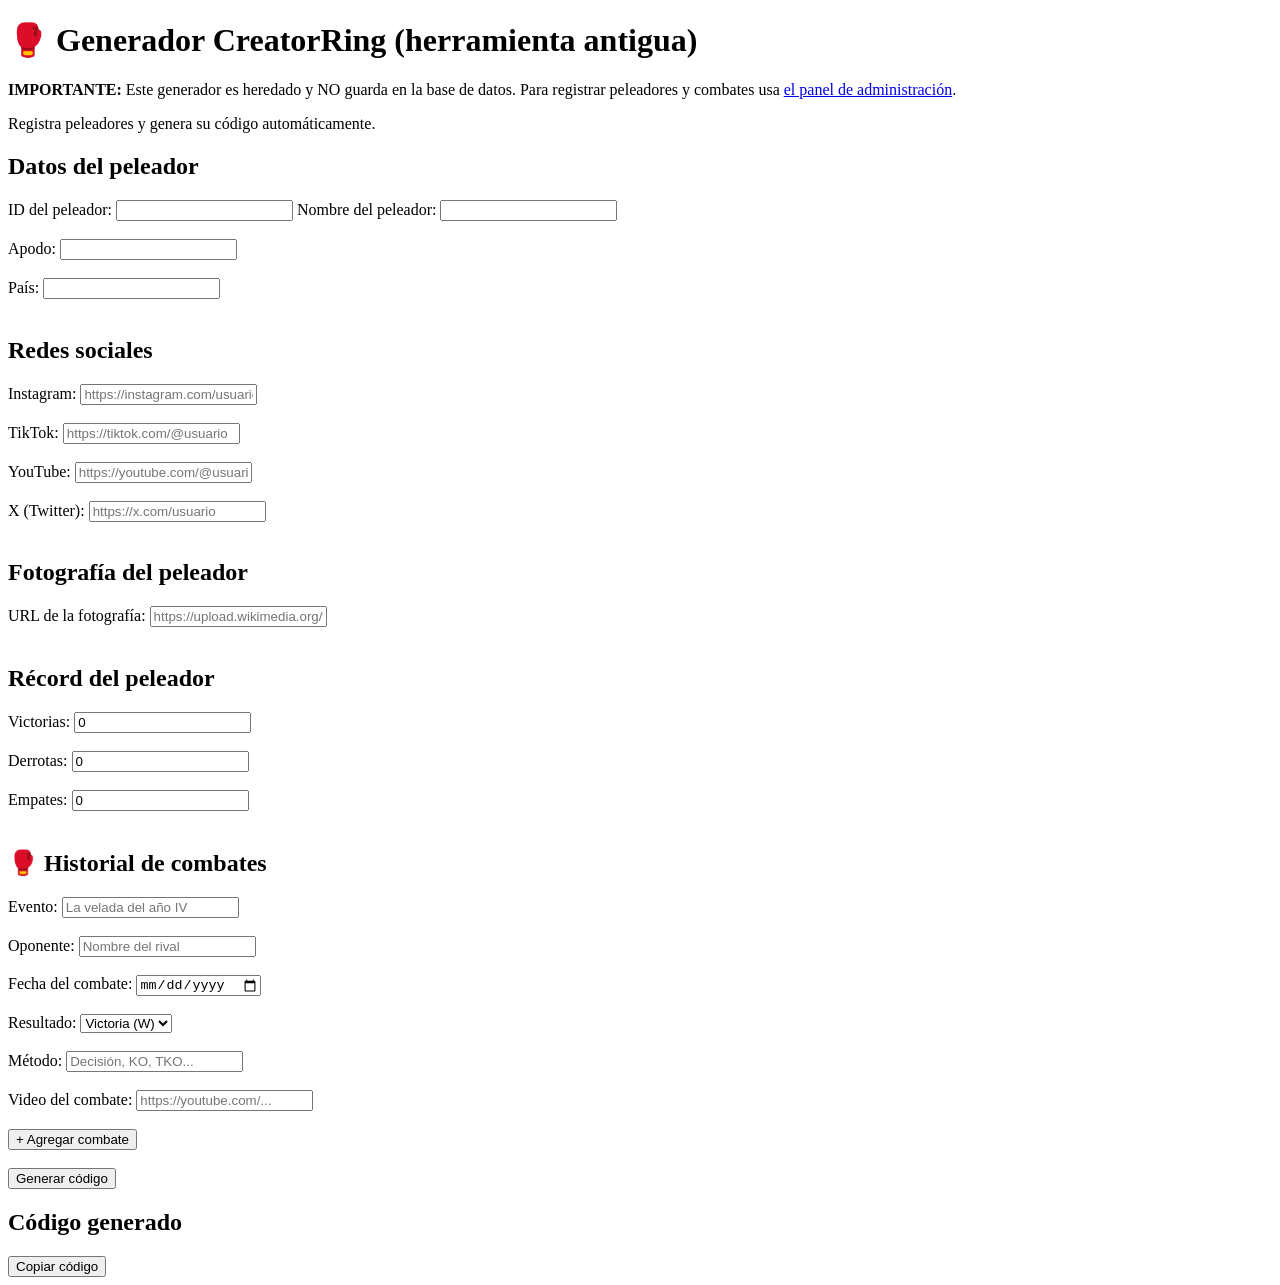
<file: admin/generador.html>
<!doctype html>
<html lang="es">
  <head>
    <meta charset="UTF-8" />
    <meta name="viewport" content="width=device-width, initial-scale=1.0" />
    <title>Generador | CreatorRing</title>
  </head>
  <body>
    <h1>🥊 Generador CreatorRing (herramienta antigua)</h1>
    <!-- Solo genera texto JSON; no autentica ni registra nada en Supabase. -->
    <p><strong>IMPORTANTE:</strong> Este generador es heredado y NO guarda en la base de datos.
    Para registrar peleadores y combates usa <a href="login.html">el panel de administración</a>.</p>
    <p>Registra peleadores y genera su código automáticamente.</p>

    <h2>Datos del peleador</h2>

    <form id="formPeleador">
      <label for="id">ID del peleador:</label>
      <input type="text" id="id" required />
      <label for="nombre">Nombre del peleador:</label>
      <input type="text" id="nombre" />

      <br /><br />

      <label for="alias">Apodo:</label>
      <input type="text" id="alias" />

      <br /><br />

      <label for="pais">País:</label>
      <input type="text" id="pais" required />

      <br /><br />

      <h2>Redes sociales</h2>

      <label for="instagram">Instagram:</label>
      <input
        type="url"
        id="instagram"
        placeholder="https://instagram.com/usuario"
      />

      <br /><br />

      <label for="tiktok">TikTok:</label>
      <input type="url" id="tiktok" placeholder="https://tiktok.com/@usuario" />

      <br /><br />

      <label for="youtube">YouTube:</label>
      <input
        type="url"
        id="youtube"
        placeholder="https://youtube.com/@usuario"
      />

      <br /><br />

      <label for="twitter">X (Twitter):</label>
      <input type="url" id="twitter" placeholder="https://x.com/usuario" />

      <br /><br />

      <h2>Fotografía del peleador</h2>

      <label for="foto">URL de la fotografía:</label>
      <input
        type="url"
        id="foto"
        placeholder="https://upload.wikimedia.org/wikipedia/commons/7/7c/Profile_avatar_placeholder_large.png"
      />

      <br /><br />

      <h2>Récord del peleador</h2>

      <label for="victorias">Victorias:</label>
      <input type="number" id="victorias" min="0" value="0" />

      <br /><br />

      <label for="derrotas">Derrotas:</label>
      <input type="number" id="derrotas" min="0" value="0" />

      <br /><br />

      <label for="empates">Empates:</label>
      <input type="number" id="empates" min="0" value="0" />

      <br /><br />

      <h2>🥊 Historial de combates</h2>

      <div id="formCombate">
        <label for="evento">Evento:</label>
        <input type="text" id="evento" placeholder="La velada del año IV" />

        <br /><br />

        <label for="oponente">Oponente:</label>
        <input type="text" id="oponente" placeholder="Nombre del rival" />

        <br /><br />

        <label for="fecha">Fecha del combate:</label>
        <input type="date" id="fecha" />

        <br /><br />

        <label for="resultadoCombate">Resultado:</label>
        <select id="resultadoCombate">
          <option value="W">Victoria (W)</option>
          <option value="L">Derrota (L)</option>
          <option value="D">Empate (D)</option>
        </select>

        <br /><br />

        <label for="metodo">Método:</label>
        <input type="text" id="metodo" placeholder="Decisión, KO, TKO..." />

        <br /><br />

        <label for="video">Video del combate:</label>
        <input type="url" id="video" placeholder="https://youtube.com/..." />

        <br /><br />

        <button type="button" id="agregarCombate">+ Agregar combate</button>
      </div>

      <br />

      <button type="submit">Generar código</button>
    </form>

    <h2>Código generado</h2>
    <pre id="resultado"></pre>
    <button type="button" id="copiarCodigo">Copiar código</button>
    <script>
      const formulario = document.getElementById("formPeleador");
      const resultado = document.getElementById("resultado");
      const botonCopiar = document.getElementById("copiarCodigo");

      botonCopiar.addEventListener("click", async function () {
        const codigo = resultado.textContent;

        if (!codigo.trim()) {
          alert("Primero debes generar el código.");
          return;
        }

        try {
          await navigator.clipboard.writeText(codigo);
          alert("¡Código copiado correctamente! 🥊");
        } catch (error) {
          alert(
            "No se pudo copiar automáticamente. Selecciona el código y cópialo con Ctrl + C.",
          );
        }
      });

      const combates = [];

      const botonCombate = document.getElementById("agregarCombate");

      botonCombate.addEventListener("click", function () {
        const combate = {
          evento: document.getElementById("evento").value.trim(),
          oponente: document.getElementById("oponente").value.trim(),
          fecha: document
            .getElementById("fecha")
            .value.split("-")
            .reverse()
            .join("/"),
          resultado: document.getElementById("resultadoCombate").value,
          metodo: document.getElementById("metodo").value.trim(),
          video: document.getElementById("video").value.trim(),
        };

        if (!combate.evento || !combate.oponente) {
          alert("Escribe el evento y el oponente.");
          return;
        }

        const combateDuplicado = combates.some(function (pelea) {
          return (
            pelea.evento.toLowerCase() === combate.evento.toLowerCase() &&
            pelea.oponente.toLowerCase() === combate.oponente.toLowerCase() &&
            pelea.fecha === combate.fecha
          );
        });

        if (combateDuplicado) {
          alert("⚠️ Este combate ya fue registrado.");
          return;
        }

        combates.push(combate);

        alert(`¡Combate agregado! Total: ${combates.length}`);
      });

      formulario.addEventListener("submit", function (event) {
        event.preventDefault();

        const id = document.getElementById("id").value.trim();
        const nombre = document.getElementById("nombre").value.trim();
        const alias = document.getElementById("alias").value.trim();
        const pais = document.getElementById("pais").value.trim();
        const instagram = document.getElementById("instagram").value.trim();
        const tiktok = document.getElementById("tiktok").value.trim();
        const youtube = document.getElementById("youtube").value.trim();
        const twitter = document.getElementById("twitter").value.trim();
        const foto =
          document.getElementById("foto").value.trim() ||
          "https://upload.wikimedia.org/wikipedia/commons/7/7c/Profile_avatar_placeholder_large.png";
        const victorias = parseInt(document.getElementById("victorias").value);
        const derrotas = parseInt(document.getElementById("derrotas").value);
        const empates = parseInt(document.getElementById("empates").value);
        const record = `${victorias}-${derrotas}-${empates}`;

        const peleador = {
          id: id,
          nombreReal: nombre,
          alias: alias,
          pais: pais,
          redes: {
            instagram: instagram,
            tiktok: tiktok,
            youtube: youtube,
            twitter: twitter,
          },
          foto: foto,
          record: record,
          peleas: [...combates],
        };

        resultado.textContent = JSON.stringify(peleador, null, 4) + ",";
      });
    </script>
  </body>
</html>
</file>
